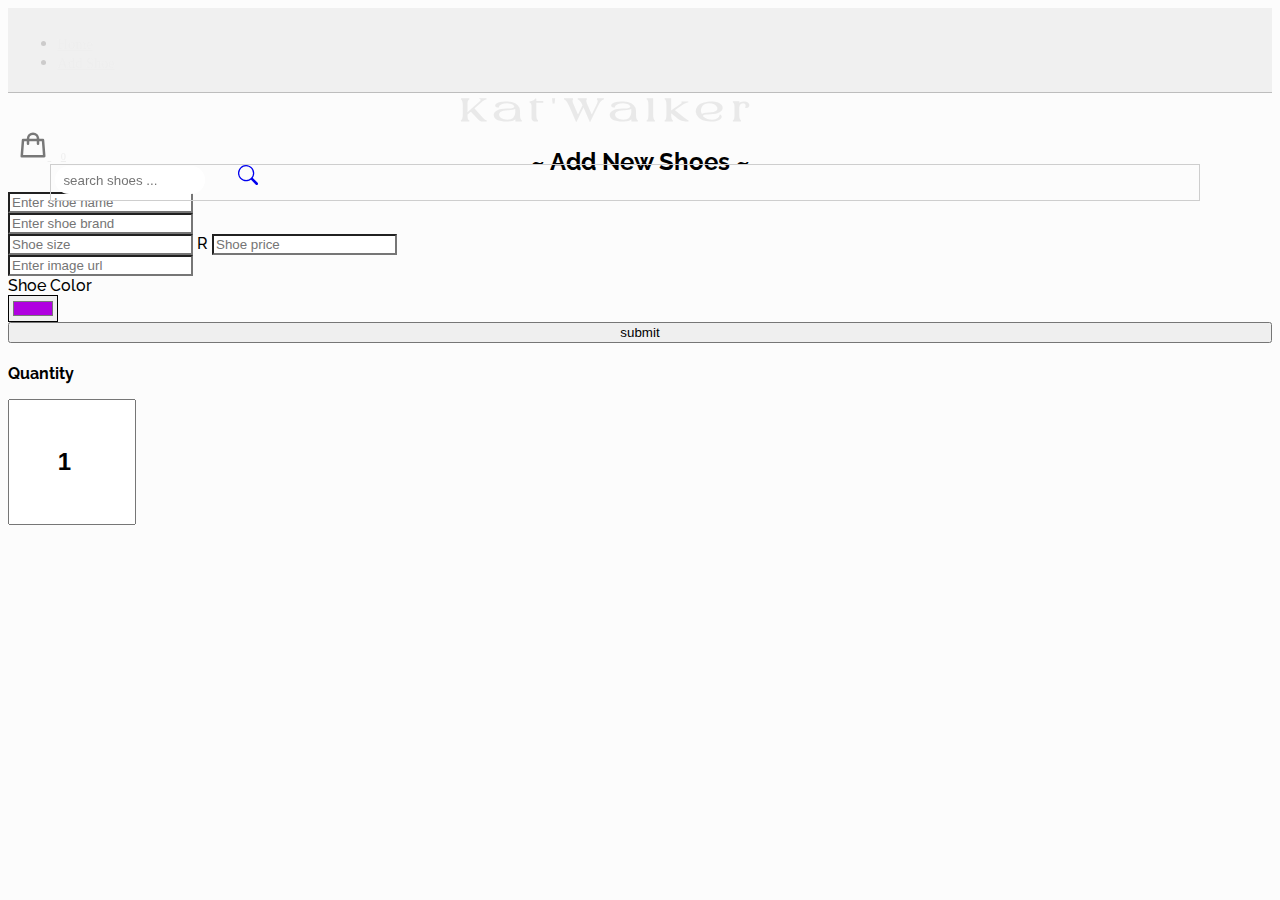
<file: newShoe.html>
<!DOCTYPE html>
<html lang="en">
    <head>
        <meta charset="UTF-8" />
        <meta http-equiv="X-UA-Compatible" content="IE=edge" />
        <meta name="viewport" content="width=device-width, initial-scale=1.0" />
        <link href="https://cdn.jsdelivr.net/npm/bootstrap@5.2.3/dist/css/bootstrap.min.css" rel="stylesheet" integrity="sha384-rbsA2VBKQhggwzxH7pPCaAqO46MgnOM80zW1RWuH61DGLwZJEdK2Kadq2F9CUG65" crossorigin="anonymous" />
        <link rel="stylesheet" href="css/style.css" />
        <title>New Shoe</title>
    </head>

    <nav class="navbar navbar-expand-lg sticky-top">
        <div style="width: 95%" class="container-fluid">
            <div style="width: 100%" class="row">
                <div class="col-4 d-none d-sm-block">
                    <ul class="first-menu">
                        <li class="nav-item">
                            <a class="nav-link" href="index.html">Home</a>
                        </li>
                        <li class="nav-item">
                            <a class="nav-link" href="newShoe.html">Add Shoe</a>
                        </li>
                    </ul>
                </div>


                <div class="col-4">
                    <div align="center">
                        <a class="logo" href="index.html">Kat'Walker</a>
                    </div>
                </div>

                <div class="col-4 second-menu d-none d-sm-block">
                    <div class="d-flex align-items-center justify-content-end">
                        <a href="shopingCart.html" class="btn btn-sm position-relative nav-link">
                            <div>
                                <?xml version="1.0" encoding="utf-8"?>
                                <svg fill="#787878" width="30px" height="30px" viewBox="0 0 24 24" xmlns="http://www.w3.org/2000/svg">
                                    <path d="M3,22H21a1,1,0,0,0,1-1.077l-1-13A1,1,0,0,0,20,7H17A5,5,0,0,0,7,7H4a1,1,0,0,0-1,.923l-1,13A1,1,0,0,0,3,22ZM12,4a3,3,0,0,1,3,3H9A3,3,0,0,1,12,4ZM4.926,9H7v2a1,1,0,0,0,2,0V9h6v2a1,1,0,0,0,2,0V9h2.074l.846,11H4.08Z" />
                                </svg>
                                <span class="position-absolute top-0 start-50 badge rounded-pill bg-dark cartCounter" style="font-size: 0.65rem; margin-left: 0.6rem"> 0 </span>
                            </div>
                        </a>

                        <div class="d-flex" style="margin-left: 2rem; border: 1px rgb(206, 206, 206) solid; padding-left: 0.3rem;height: 35px;">
                            <input style="width: 150px;" class="title-search-filter" onchange="filterFunctionClicked()" type="search" placeholder="search shoes ..." aria-label="Search" />

                            <a href="/#shoes" type="submit" style="margin-left: 1.8rem; border: none; border-radius: 0" class="btn btn-dark nav-item">
                                <svg xmlns="http://www.w3.org/2000/svg" width="20" height="20" fill="currentColor" class="bi bi-search" viewBox="0 0 16 16">
                                    <path d="M11.742 10.344a6.5 6.5 0 1 0-1.397 1.398h-.001c.03.04.062.078.098.115l3.85 3.85a1 1 0 0 0 1.415-1.414l-3.85-3.85a1.007 1.007 0 0 0-.115-.1zM12 6.5a5.5 5.5 0 1 1-11 0 5.5 5.5 0 0 1 11 0z" />
                                </svg>
                            </a>
                        </div>
                    </div>
                </div>

            </div>
        </div>
    </nav>

    <style>
        .form-control{
            border-radius: 0 !important;
        }
    </style>

    <body>
        <div class="container">
            <br /><br />
            <div class="row justify-content-center">
                <div class="col-11 col-sm-9 col-md-7 col-lg-6">
                    <center>
                        <h2 style="margin:1rem" > ~ Add New Shoes ~</h2>
                    </center>
                    <form class="new-shoe-form">
                        <input class="form-control" type="text" placeholder="Enter shoe name" id="title" />
                        <br />
                        <input class="form-control" type="text" placeholder="Enter shoe brand" id="brand" />

                        <br>
                        <div style="margin:0" class="input-group mb-3">
                            <input type="number" class="form-control" id="size" placeholder="Shoe size" aria-label="size">
                            <span class="input-group-text">R</span>
                            <input type="number" class="form-control" id="price" placeholder="Shoe price" aria-label="price">
                        </div>
                        <!-- <br> -->
                        <input class="form-control" type="url" id="image" placeholder="Enter image url" />
                        <br />
                        <label for="color">Shoe Color</label><br>
                        <input class="form-control" type="color" name="color" value="#b000e0" id="color" />
                        <br />
                        <input style="width: 100%;" type="submit" class="btn btn-outline-success btn-md"  value="submit" />
                    </form>
                </div>
                <div  class="col-6 col-sm-3 col-md-5 col-lg-3 ">
                    <div style="height: 100%;" class="d-flex justify-content-center align-items-center">
                        <div>
                            <h4 style="margin-bottom: 1rem;">Quantity</h4>
                            <form method="post" class="new-shoe-form">
                                <input value="1" id="quantity" style="height: 120px;width: 120px;font-size: 1.5rem;text-align: center;font-weight: 600;" type="number">
                            </form>
                        </div>
                    </div>
                </div>

            </div>
            <br /><br /><br /><br />
        </div>

        <script src="https://cdn.jsdelivr.net/npm/bootstrap@5.2.3/dist/js/bootstrap.bundle.min.js" integrity="sha384-kenU1KFdBIe4zVF0s0G1M5b4hcpxyD9F7jL+jjXkk+Q2h455rYXK/7HAuoJl+0I4" crossorigin="anonymous"></script>
        <script src="js/shoe-data.js"></script>
        <script src="js/business-logic.js"></script>
        <script src="js/newShoe.js"></script>
    </body>
</html>
</file>
<file: css/style.css>
@import url('https://fonts.googleapis.com/css2?family=Cormorant+Garamond:wght@500;600;700&family=Poppins:wght@400;500;600;700&display=swap');

@import url('https://fonts.googleapis.com/css2?family=Raleway:wght@300;400;600&display=swap');

@font-face {
    font-family: "Romla";
    src: url("Romla-ax6A5.otf");
}

.selected{
    scale: 1.3;
    box-shadow: 0 0 5px gray;
}
.selected-brand{
    background-color: gray !important;
    color: white !important;
}
.selected-size{
    background-color: gray !important;
    color: white !important;
}

.logo{
    font-family: Romla;
    font-size: 1.8rem;
    font-weight: 700;
    color: rgb(233, 233, 233) !important;
    text-decoration: none;
    letter-spacing: 0.5rem;
    
}

#cta{
    border-radius: 0;
    width:190px;
    font-size: 0.85rem;
    background-color: black;
    padding: 0.9rem;
    color: white;
    border: 1px white solid;
}

.title-search-filter{
    background-color: white !important;
    border: 1px white solid;
    border-radius: 20px;
    height: 80%;
    padding: 0.5rem;
}

.navbar-expand-lg{
    height: 65px; 
    /* box-shadow: 0 0 6px rgb(58, 58, 58); */
    background-color: white;
    padding: 0.6rem;
    color: rgb(204, 203, 203);
}

.navbar {
    background-color: #ababab23 !important;

    backdrop-filter: blur(20px);
    -webkit-backdrop-filter: blur(10px);
    border-bottom: 1px rgba(128, 128, 128, 0.468) solid;
}
.nav-link {
   color: #eeeeee;
   font-family: 'Railway';
   font-size: 0.9rem;
}


.title-search-filter{
    background: none;
    border-radius: none;
    border: none;
    box-shadow: none;
    outline: none;
}
.no-shoes-message{
    height: 60vh;
    display: none;
}
.empty-bag{
    height: 60vh;
    display: none;
}

.show{
    display: block !important;
}


body{
    font-family: "Raleway";
    font-weight: 500;
    background-color: #fcfcfc;
}

h1{
    font-family: "Cormorant Garamond";
}
small{
    font-family: "Raleway";
    font-weight: 400;
    font-size: 0.9rem !important;
}
p{
    font-family: "Raleway";
    font-weight: 500;
}

.shoe-box{
    border-radius: 0;
    margin-bottom: 0.7rem;
}


#dropDown{
    border: none;
    background: none;
    margin: 0rem;
}


.text-container{
    color: rgb(238, 238, 238);
    position: absolute;
    top: 50%;
    left: 50%;
    transform: translate(-50%,-50%);
    text-align: center;
}

.text-container h1{
    font-size: 4rem;
    font-family: serif;
    font-weight:700;
    text-shadow: 0 0 6px rgb(0, 0, 0);
    font-family: "Cormorant Garamond";
}

#carouselExampleIndicators{
    background-color: black !important;
}
.carousel-item div{
    opacity: 0.5;
    background-repeat: no-repeat;
    background-size:cover;
    height: 80vh;
}
.hero-section{
    background-image: url("../images/doodoosonic-0t7PNNZlTC0-unsplash.jpg");
    height: 100vh;
    background-repeat: no-repeat;
    background-size: cover;
    position: relative;
  
}
.hero-text{
    display: flex;
    color: #fcfcfc;
    justify-content: center;
    align-items: center;
    height: 80%;
}

.carousel-two{
    background-image: url("../images/andrew-neel-HqtYwlY9dxs-unsplash.jpg");
}
.carousel-three{
    background-image: url("../images/alex-wright-l95SmcTeKV8-unsplash.jpg");
}

.carousel-five{
    background-image: url("../images/raden-prasetya-EvjmSg1xurI-unsplash.jpg");
}



@media screen and (max-width:500px) {
    .container-fluid{
        width: 100% !important;
    }
    .shoe-card-body{
        height: 200px;
    }
    .shoe-box-wrapper{
        margin:0rem;
        padding:0rem
    }
    .shoe-box{
        margin-bottom: 0;
    }
}

@media screen and (max-width:650px) {

    .text-container{
        width: 90%;
    }
    .logo{
        font-size: 1.4rem;
    }
    nav{
        height: 50px !important;
    }
}




/* Define the container styles */
.loading-container {
    /* width: 100px; */
    height: 100px;
    background-color: darkgray;
    animation: pulse 1s infinite alternate; /* Apply the pulse animation */
  }
  
  /* Define the keyframes for the pulse animation */
  @keyframes pulse {
    0% {
      background-color: darkgray;
    }
    100% {
      background-color: rgb(241, 241, 241);
    }
  }
  

/* Add your custom CSS styles here */
/* Example: */
</file>
